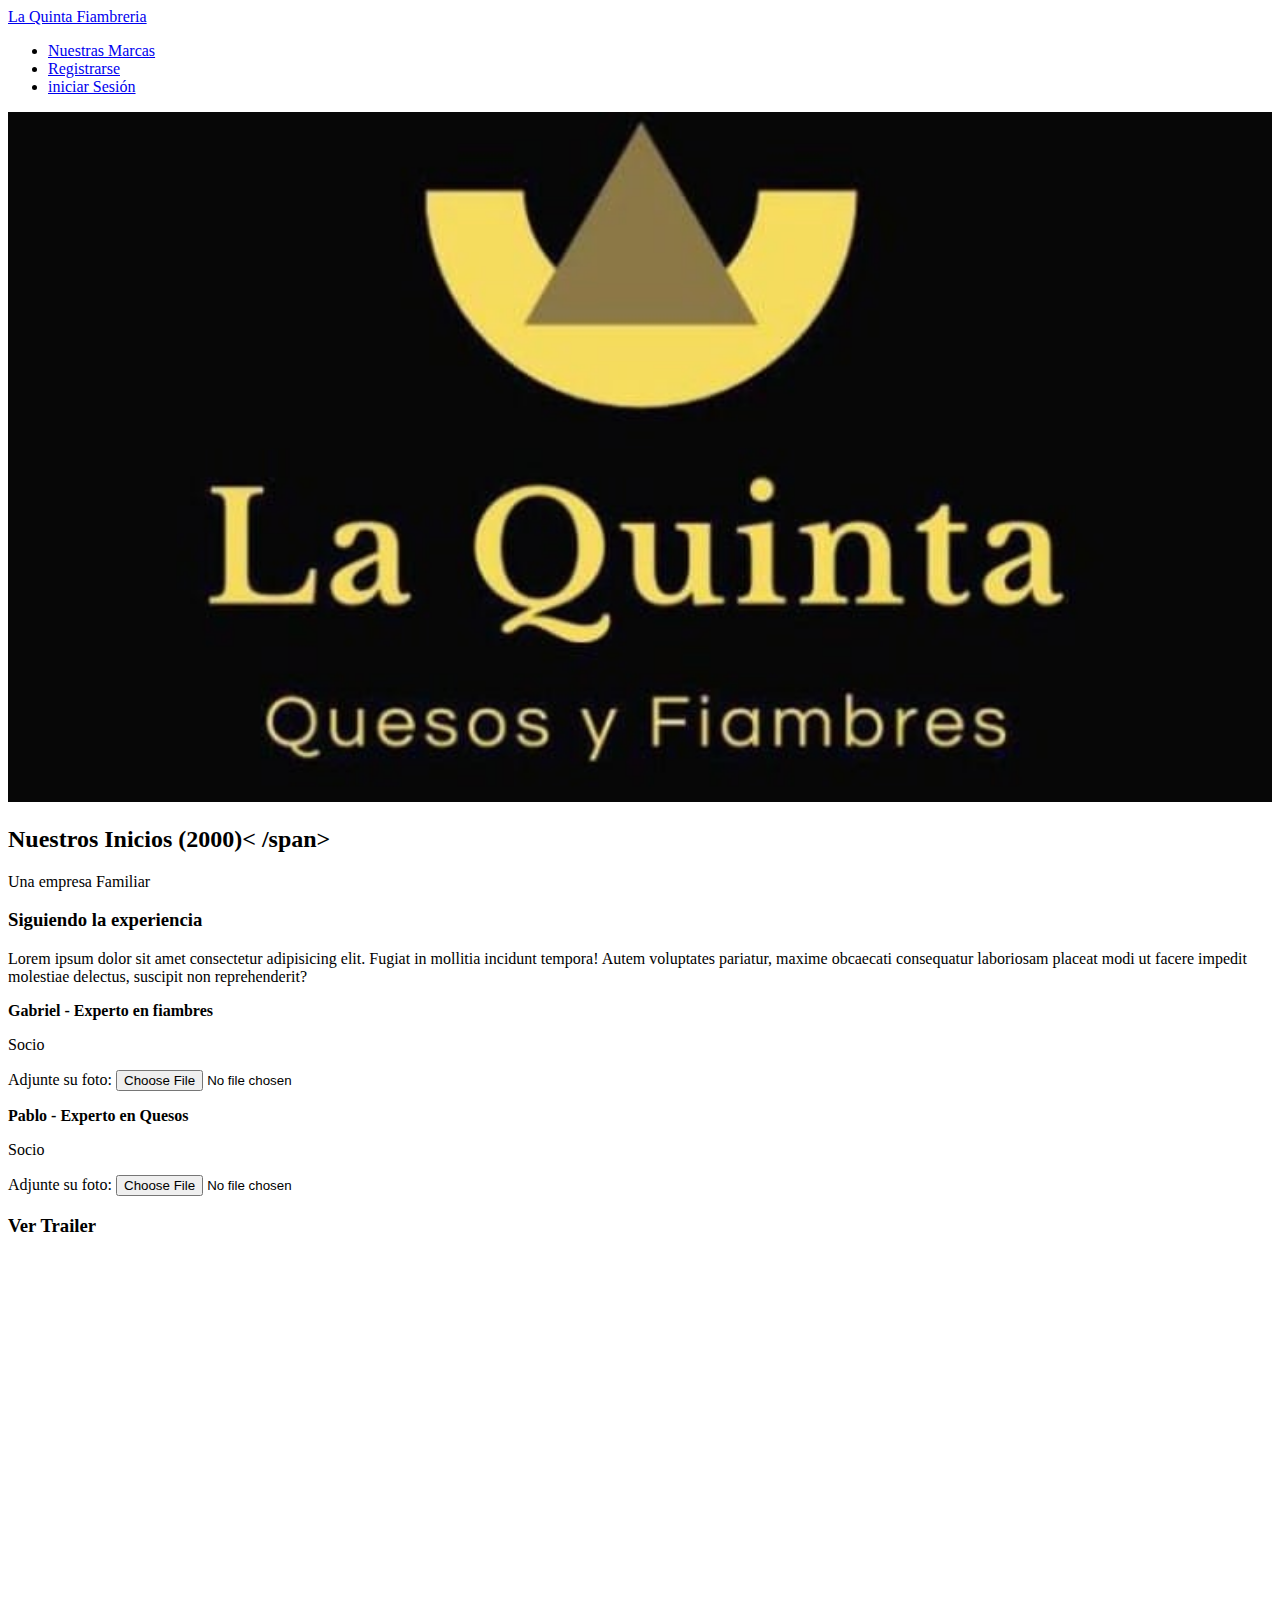
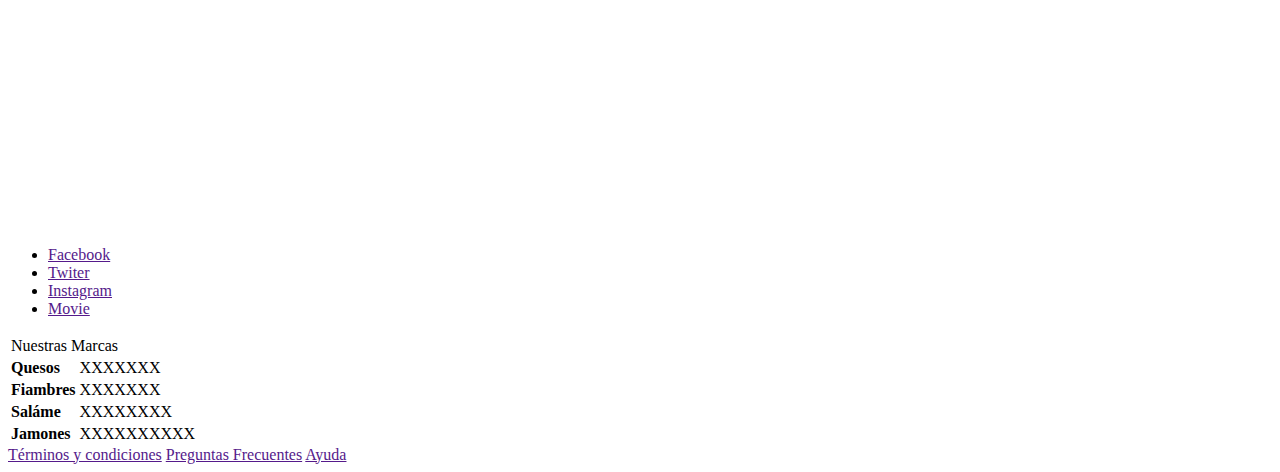
<file: templates/detail-productos.html>
<!DOCTYPE html>
<html lang="en">

<head>
    <meta charset="UTF-8">
    <meta name="viewport" content="width=device-width, initial-scale=1.0">
    <title>La Quinta Fiambreria</title>

     <!-- Favicon -->
     <link rel="icon" href="./static/img/favicon.ico">
</head>

<body>
    <!-- Encabezado -->
    <header>
        <nav>
             <!-- logo -->
            <div>
                <a href="/">La Quinta Fiambreria</a>
            </div>
                <!-- hipervínculo del menú -->
            <ul>
                <li><a href="#Popular">Nuestras Marcas</a></li>
                <li><a href="./templates/register.html">Registrarse</a></li>
                <li><a href="#">iniciar Sesión</a></li>
    
            </ul>
        </nav>
    </header>

    <!-- contenido -->
    <main>
         <!-- Banner Productos-->
        <section id="Banner-Productos">
            <div>
                <!-- Póster -->
                <div>
                    <img src="../static/img/Imag-La-Quinta.png" alt="La-Quinta-Fiambreria" width="100%">
                </div>
                <!-- Descripción -->
                <div>
                    <!-- Algo para recordar-->
                    <div>
                        <h2>Nuestros Inicios <span> (2000)<
                        /span></h2>
                        <p>Una empresa Familiar</p>
                    </div>

                    <!-- Descripción -->
                    <div>
                        <h3>Siguiendo la experiencia</h3>
                        <p>Lorem ipsum dolor sit amet consectetur adipisicing elit. Fugiat in mollitia incidunt tempora! Autem voluptates pariatur, maxime obcaecati consequatur laboriosam placeat modi ut facere impedit molestiae delectus, suscipit non reprehenderit?</p>
                </div>

                    <!-- Atendidos por sus propios dueños -->
                    <div>
                        <!-- Gabriel -->
                        <div>
                            <p><b>Gabriel - Experto en fiambres</b></p>
                            <p>Socio</p>
                            <div>
                                <label for="foto">Adjunte su foto: </label>
                                <input type="file">
                            </div>
                        </div>

                        <!-- Pablo -->
                        <div>
                            <p><b>Pablo - Experto en Quesos</b></p>
                            <p>Socio</p>
                            <div>
                                <label for="foto">Adjunte su foto: </label>
                                <input type="file">
                            </div>
                        </div>

                    
                    </div>
                </div>

                <!-- Descripción -->
                <div></div>
            </div>
         </section>

        <!-- Info de la película -->
        <section id="more-info">
            <div>
                <!-- División para más info de las películas -->
                <div>
                     <!-- Trailer -->
                    <div>
                        <h3>Ver Trailer</h3>
                        <!-- Ver vídeo de trailer -->
                        <iframe width="1583" height="570" src="https://www.youtube.com/embed/SvJwEiy2Wok" title="SUPER MARIO BROS La Película Tráiler Español Latino (2023)" frameborder="0" allow="accelerometer; autoplay; clipboard-write; encrypted-media; gyroscope; picture-in-picture; web-share" referrerpolicy="strict-origin-when-cross-origin" allowfullscreen></iframe>
                        </div>

                    <!-- Mas info -->
                    <div>
                        <!-- Lista de redes sociales -->
                        <div>
                            <ul>
                                <li><a href="" target="_blank">Facebook</a></li>
                                <li><a href="" target="_blank">Twiter</a></li>
                                <li><a href="" target="_blank">Instagram</a></li>
                                <li><a href="" target="_blank">Movie</a></li>
                            </ul>

                            <!-- Tabla de info -->
                            <table>
                                <!-- fila 1 -->
                                <tr>
                                    <td colspan="2">Nuestras Marcas</td>
                                    <!-- <td></td> -->
                                </tr>

                                <!-- fila 2 -->
                                <tr>
                                     <td><b>Quesos</b></td>
                                     <td>XXXXXXX</td>
                                </tr>
                               
                                <!-- fila 3 -->
                                <tr>
                                    <td><b>Fiambres</b></td>
                                        <td>XXXXXXX</td>
                                </tr>
                        
                                <!-- fila 4 -->
                                <tr>
                                    <td><b>Saláme</b></td>
                                    <td>XXXXXXXX</td>
                                </tr>
                            
                                <!-- fila 5 -->
                                <tr>
                                    <td><b>Jamones</b></td>
                                    <td>XXXXXXXXXX</td></tr>
                                
                            </table>
                        </div>
                    </div>
                </div>
            </div>
        </section>
    </main>

    <!-- Footer o Pie -->
    <footer>
        <a href="">Términos y condiciones</a>
        <a href="">Preguntas Frecuentes</a>
        <a href="">Ayuda</a>
    </footer>
</body>

</html>
</file>
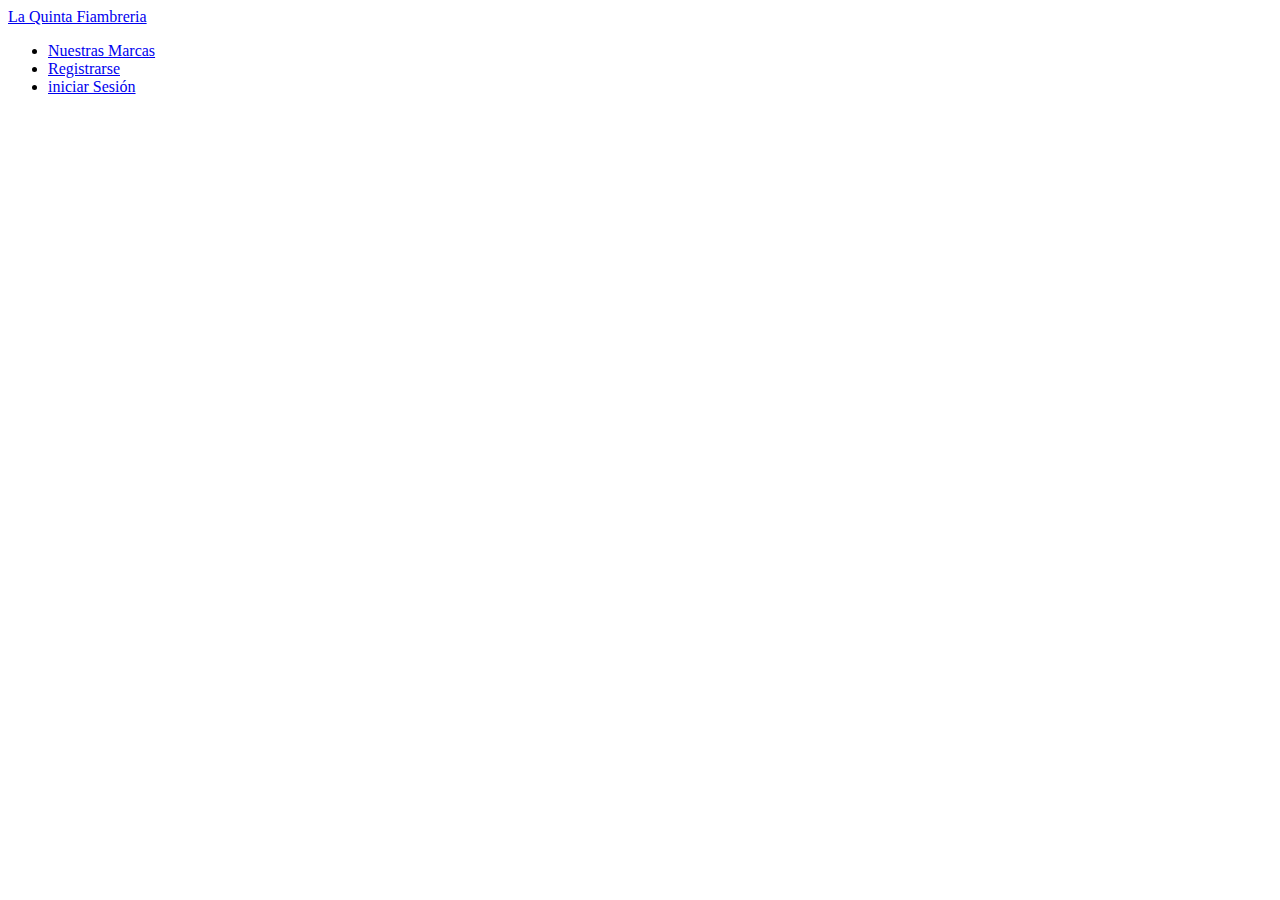
<file: templates/list-productos.html>
<!DOCTYPE html>
<html lang="en">

<head>
    <meta charset="UTF-8">
    <meta name="viewport" content="width=device-width, initial-scale=1.0">
    <title>La Quinta Fiambreria</title>
     <!-- Favicon -->
     <link rel="icon" href="./static/img/favicon.ico">
</head>

<body>
    <!-- Encabezado -->
    <header>
        <nav>
            <!-- logo -->
            <div>
                <a href="/">La Quinta Fiambreria</a>
            </div>
            <!-- hipervínculo del menú -->
            <ul>
                <li><a href="#Popular">Nuestras Marcas</a></li>
                <li><a href="./register.html">Registrarse</a></li>
                <li><a href="#">iniciar Sesión</a></li>
            </ul>
        </nav>
    </header>

    <!-- contenido -->
    <main>
        <!-- Formulario -->
        <section id="form"></section>

        <!-- Lista -->
        <section id="list"></section>
        
    </main>

    <!-- Footer o Pie -->
    <footer></footer>
</body>

</html>
</file>
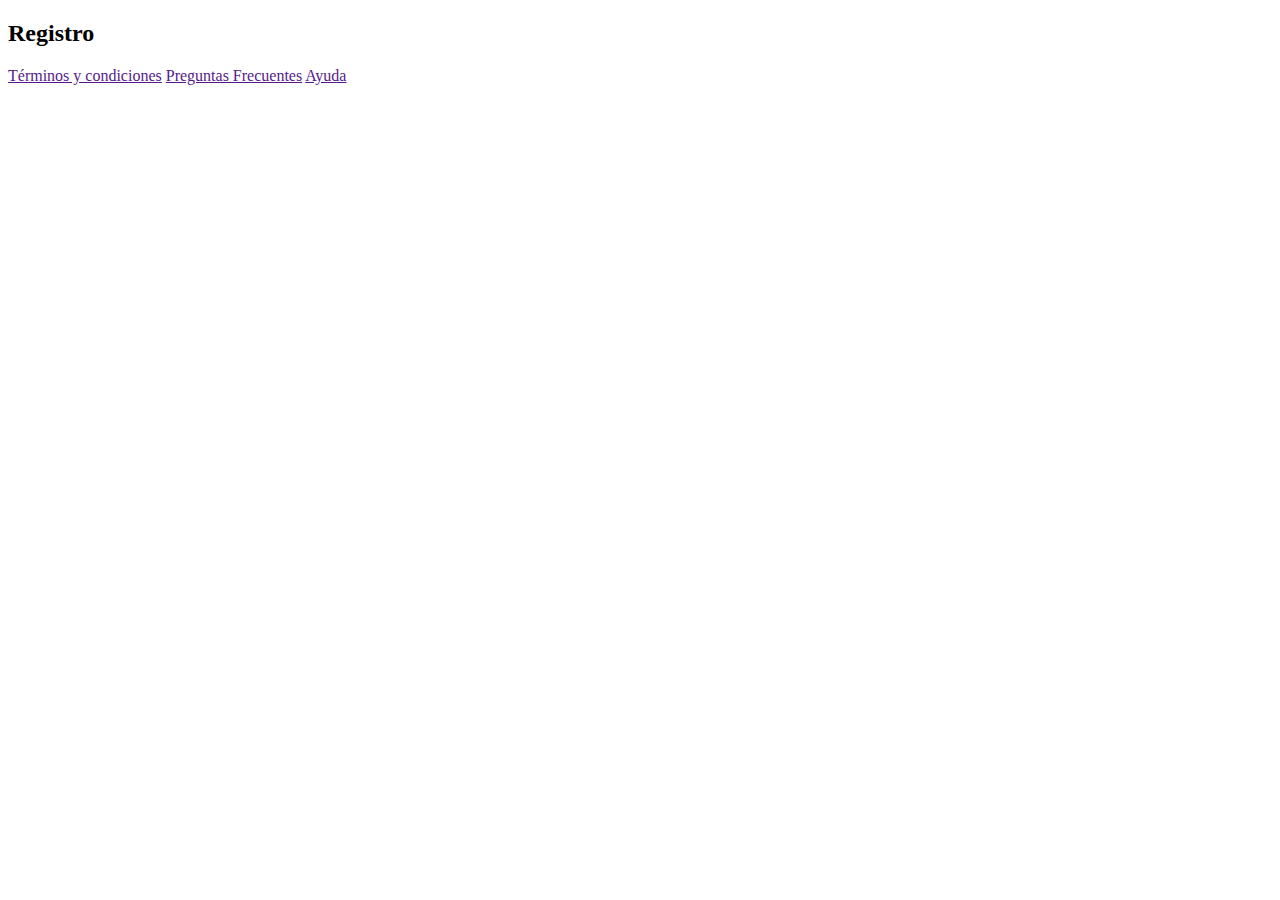
<file: templates/register.html>
<!DOCTYPE html>
<html lang="en">

<head>
    <meta charset="UTF-8">
    <meta name="viewport" content="width=device-width, initial-scale=1.0">
    <title>Registro - La Quinta Fiambreria</title>
     <!-- Favicon -->
     <link rel="icon" href="./static/img/favicon.ico">
</head>

<body>
    <!-- Encabezado -->
    <header></header>

    <!-- contenido -->
    <main>
        <!-- Formulario -->
        
        <section id="form-wrapper">
            <h2>Registro</h2>
        </section>

        

        
    </main>

    <!-- Footer o Pie -->
    <footer>
        <a href="">Términos y condiciones</a>
        <a href="">Preguntas Frecuentes</a>
        <a href="">Ayuda</a>
    </footer>
</body>

</html>
</file>
